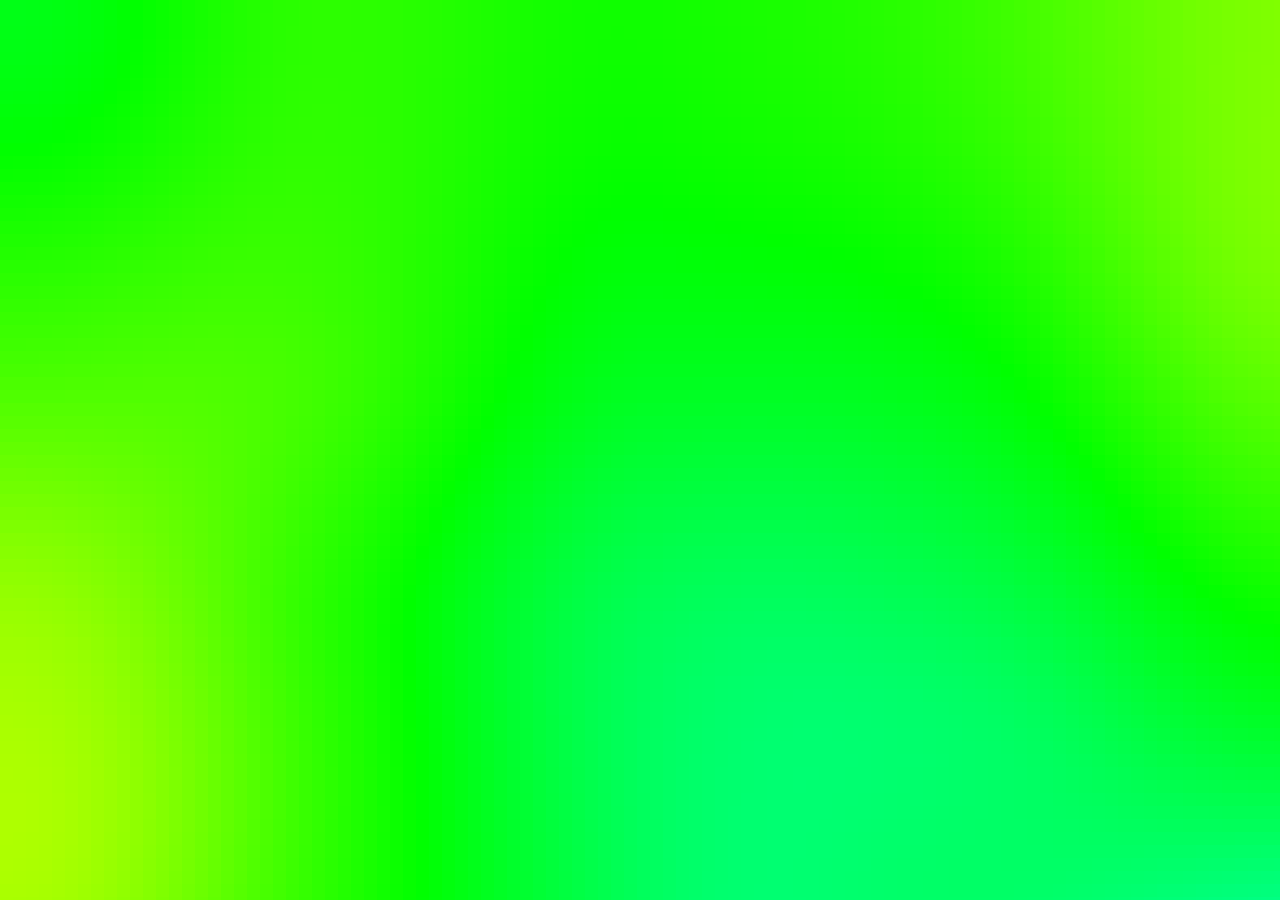
<file: index.html>
<!DOCTYPE html>
<html lang="en">
<head>
  <meta charset="utf-8">
  <style>
    body {
      margin: 0;
      overflow: hidden;
    }
    canvas {
      display: block;
    }
  </style>
  <script defer src="p5.min.js"></script>
  <script defer src="sketch.js"></script>
</head>
<body>
  <!-- created with p5.js @ https://p5js.org/copyright.html -->
</body>
</html>
</file>
